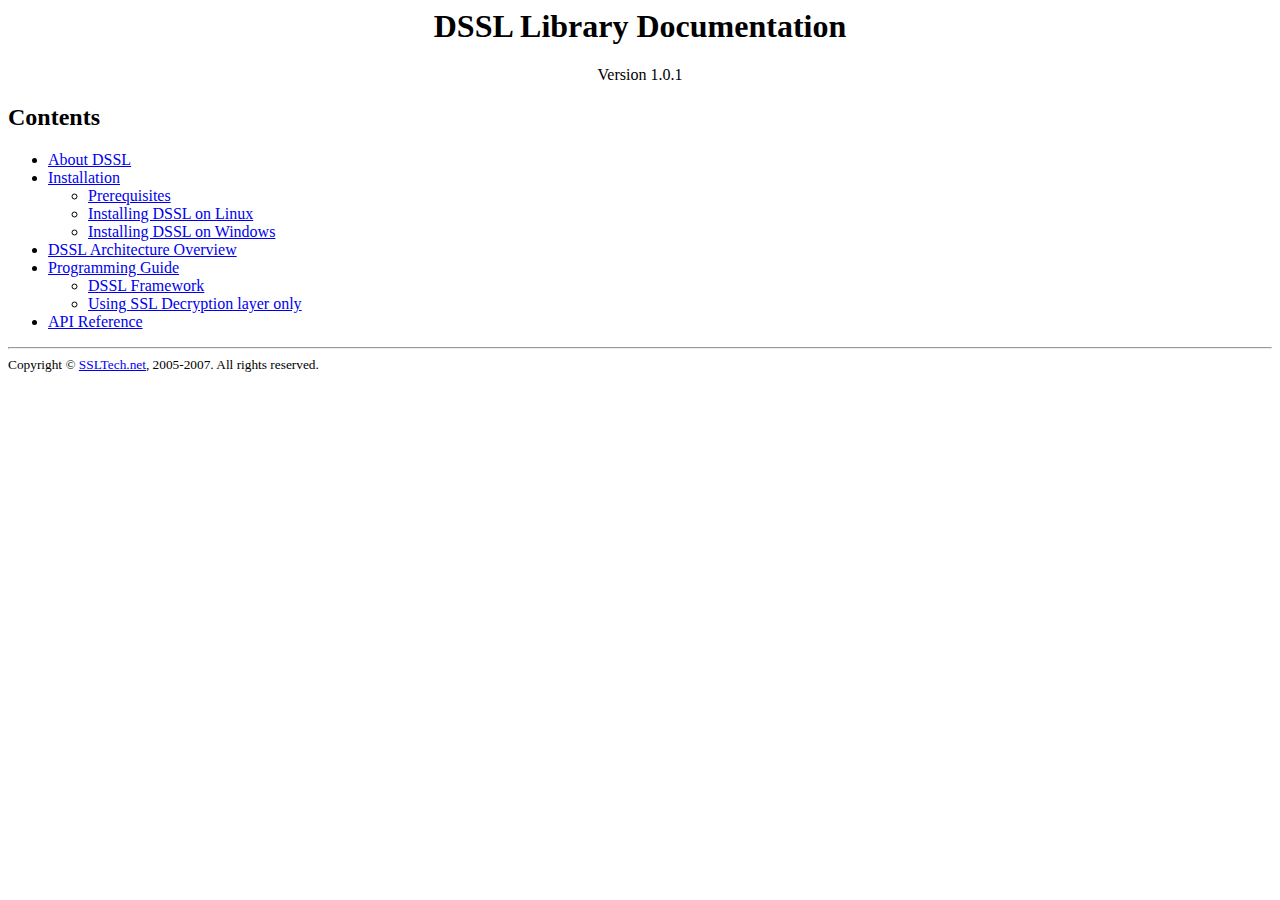
<file: dssl/docs/index.html>
<html>
	<head>
		<title>Index - DSSL Library Documentation</title>
		<meta http-equiv="Content-Type" content="text/html;charset=utf-8"/>
	</head>
	<body>
		<h1 align="center">DSSL Library Documentation</h1>
		<p align="center">Version 1.0.1</p>
		<h2>Contents</h2>
		<ul>
		<li><a href="dssl/about.html">About DSSL</a></li>
		<li><a href="dssl/install.html">Installation</a></li>
			<ul>
				<li><a href="dssl/install.html#prereq">Prerequisites</a></li>
				<li><a href="dssl/install.html#linux">Installing DSSL on Linux</a></li>
				<li><a href="dssl/install.html#windows">Installing DSSL on Windows</a></li>
			</ul>
		<li><a href="dssl/architecture.html">DSSL Architecture Overview</a></li>
		<li><a href="dssl/programming-guide.html">Programming Guide</a></li>
			<ul>
				<li><a href="dssl/programming-guide.html#framework">DSSL Framework</a></li>
				<li><a href="dssl/programming-guide.html#sslonly">Using SSL Decryption layer only</a></li>
			</ul>
		<li><a href="dssl/api.html">API Reference</a></li>
		</ul>
		<hr>
		<small>Copyright &copy; <a href="http://www.ssltech.net">SSLTech.net</a>, 2005-2007. All rights reserved.</small>
	</body>
</html>
</file>
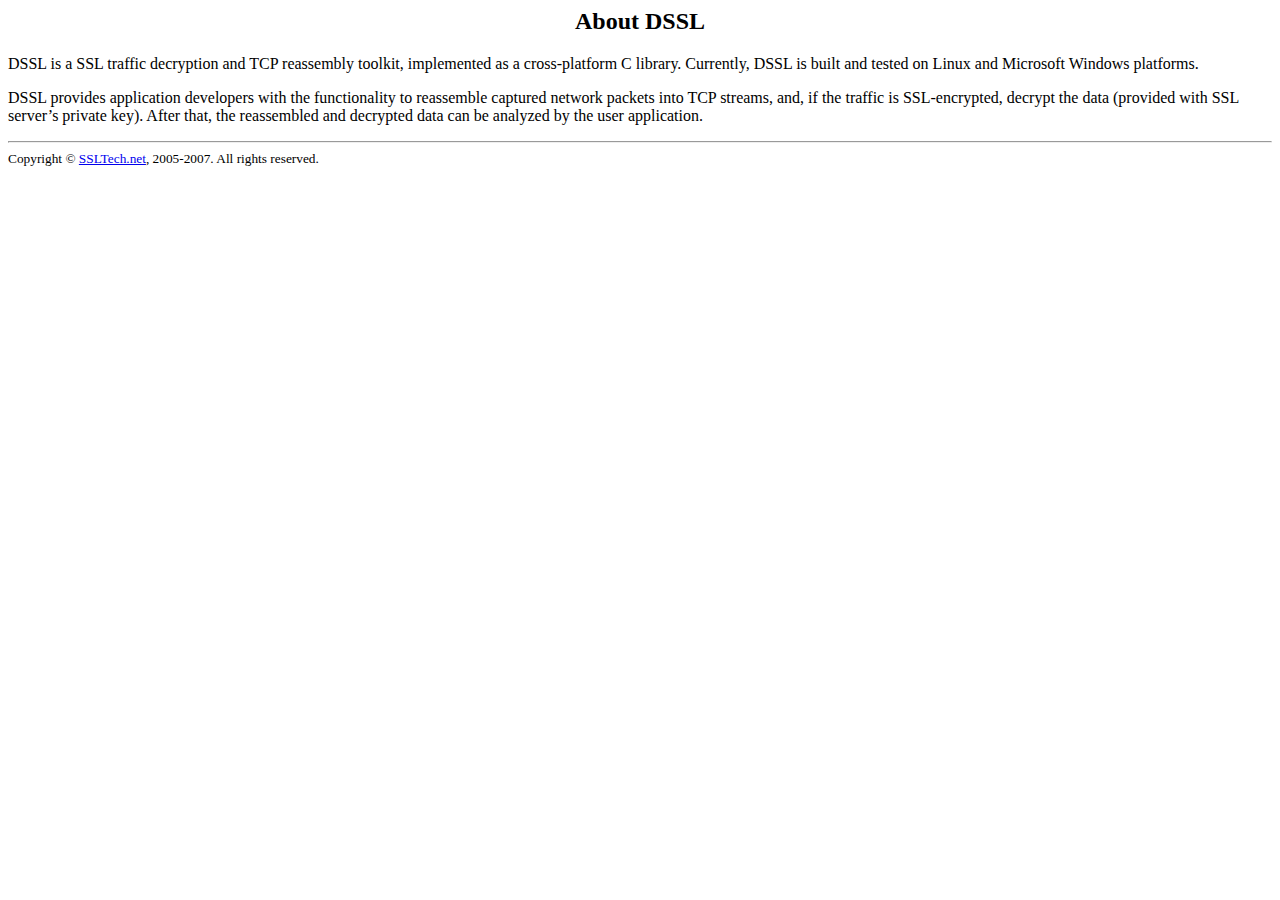
<file: dssl/docs/dssl/about.html>
<!DOCTYPE HTML PUBLIC "-//W3C//DTD HTML 4.0 Transitional//EN">
<html>
<head>
	<title>About DSSL</title>
	<meta http-equiv="Content-Type" content="text/html;charset=utf-8"/>
</head>
<body>
<h2 align="center">About DSSL</h2>
	<p>DSSL is a SSL traffic decryption and TCP reassembly toolkit, implemented as a cross-platform C library. Currently, DSSL is built and tested on Linux and Microsoft Windows platforms. </p>
	<p>DSSL provides application developers with the functionality to reassemble captured network packets into TCP streams, and, if the traffic is SSL-encrypted, decrypt the data (provided with SSL server’s private key). After that, the reassembled and decrypted data can be analyzed by the user application.</p>
<hr>
<small>Copyright &copy; <a href="http://www.ssltech.net">SSLTech.net</a>, 2005-2007. All rights reserved.</small>
</body>
</html>
</file>
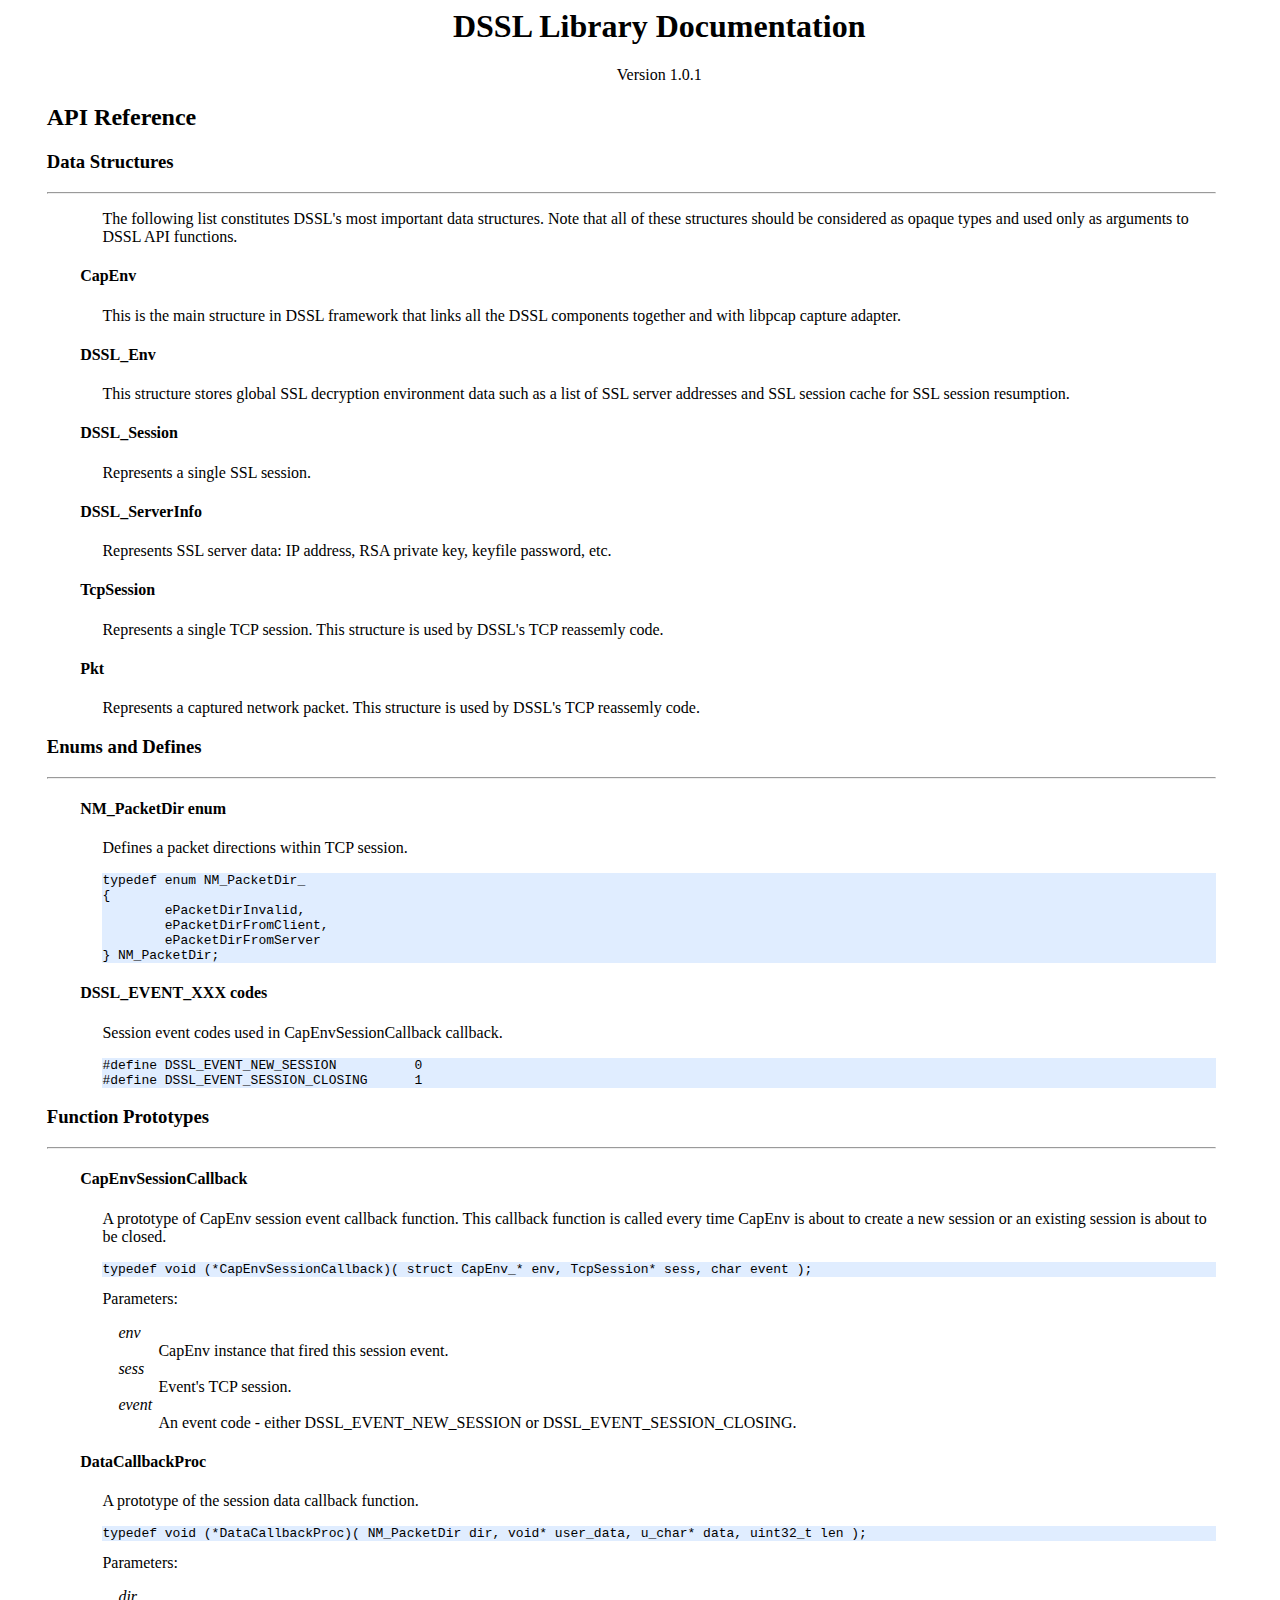
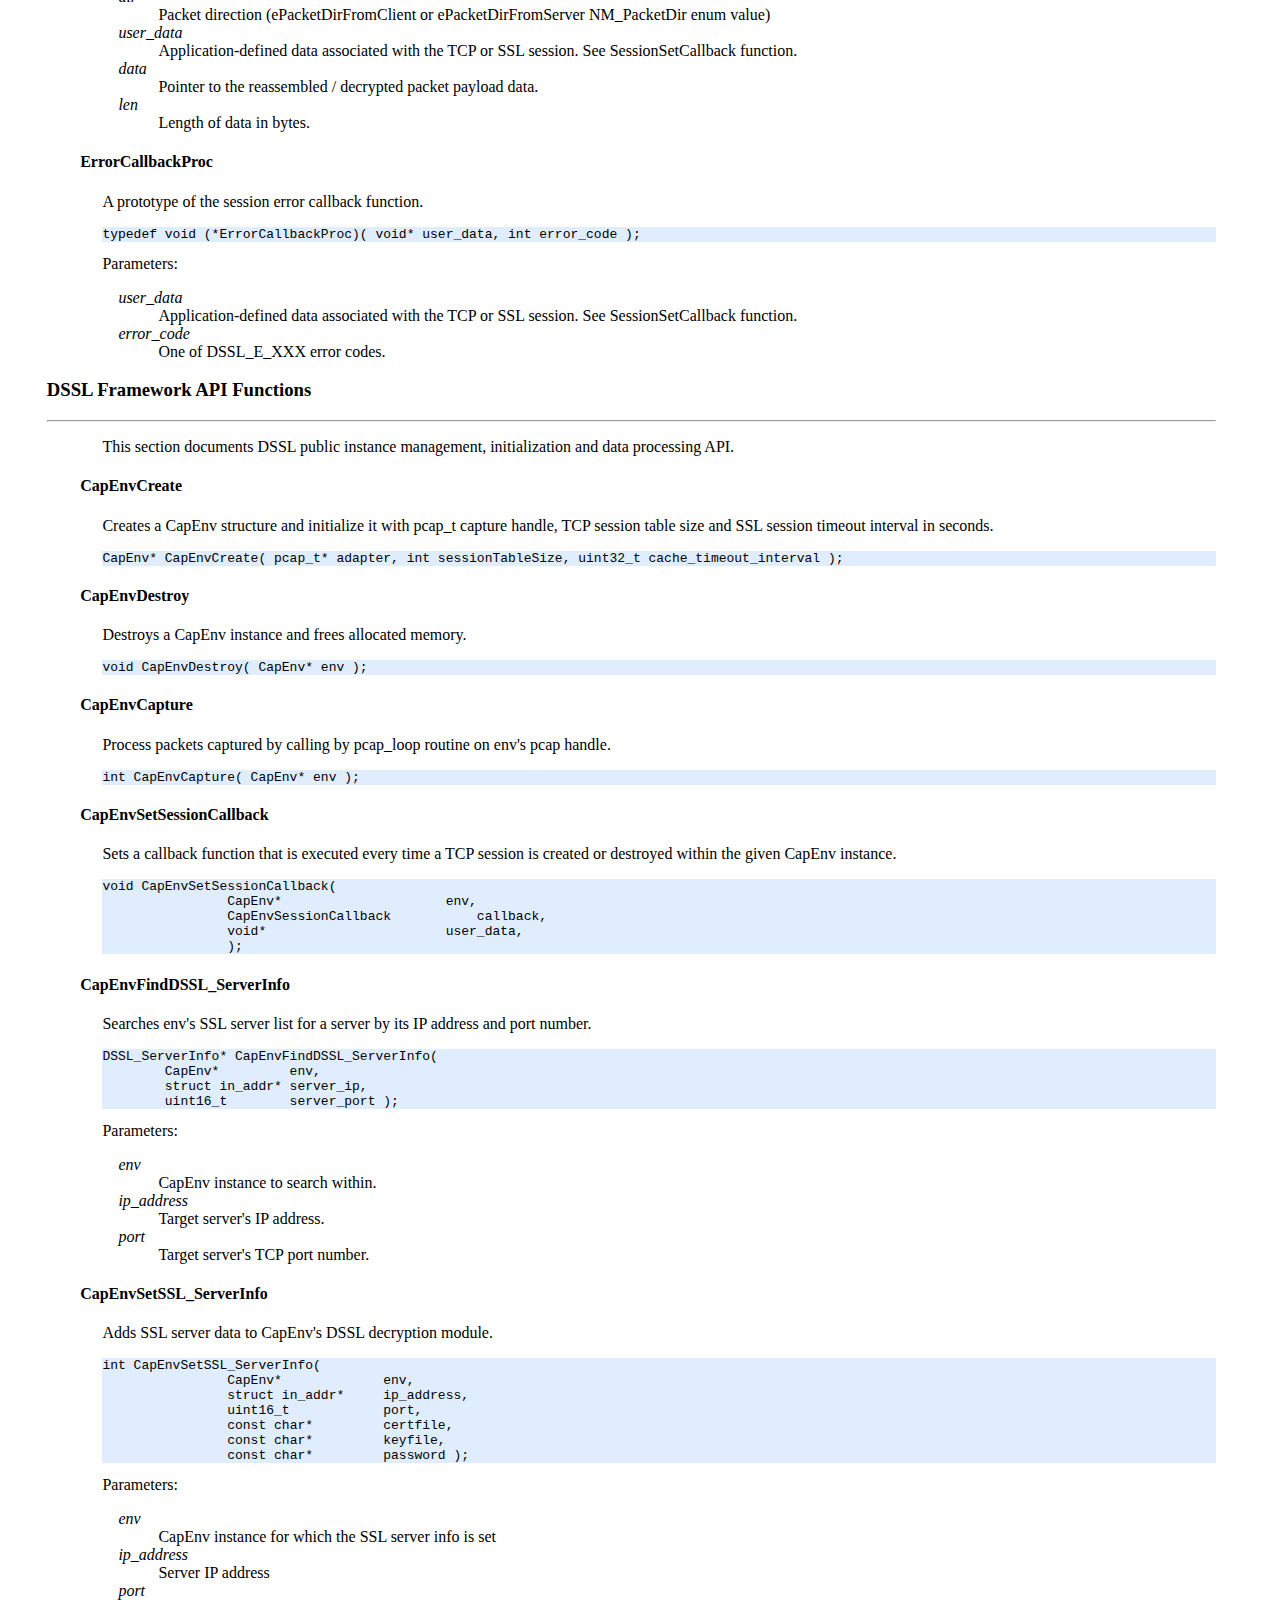
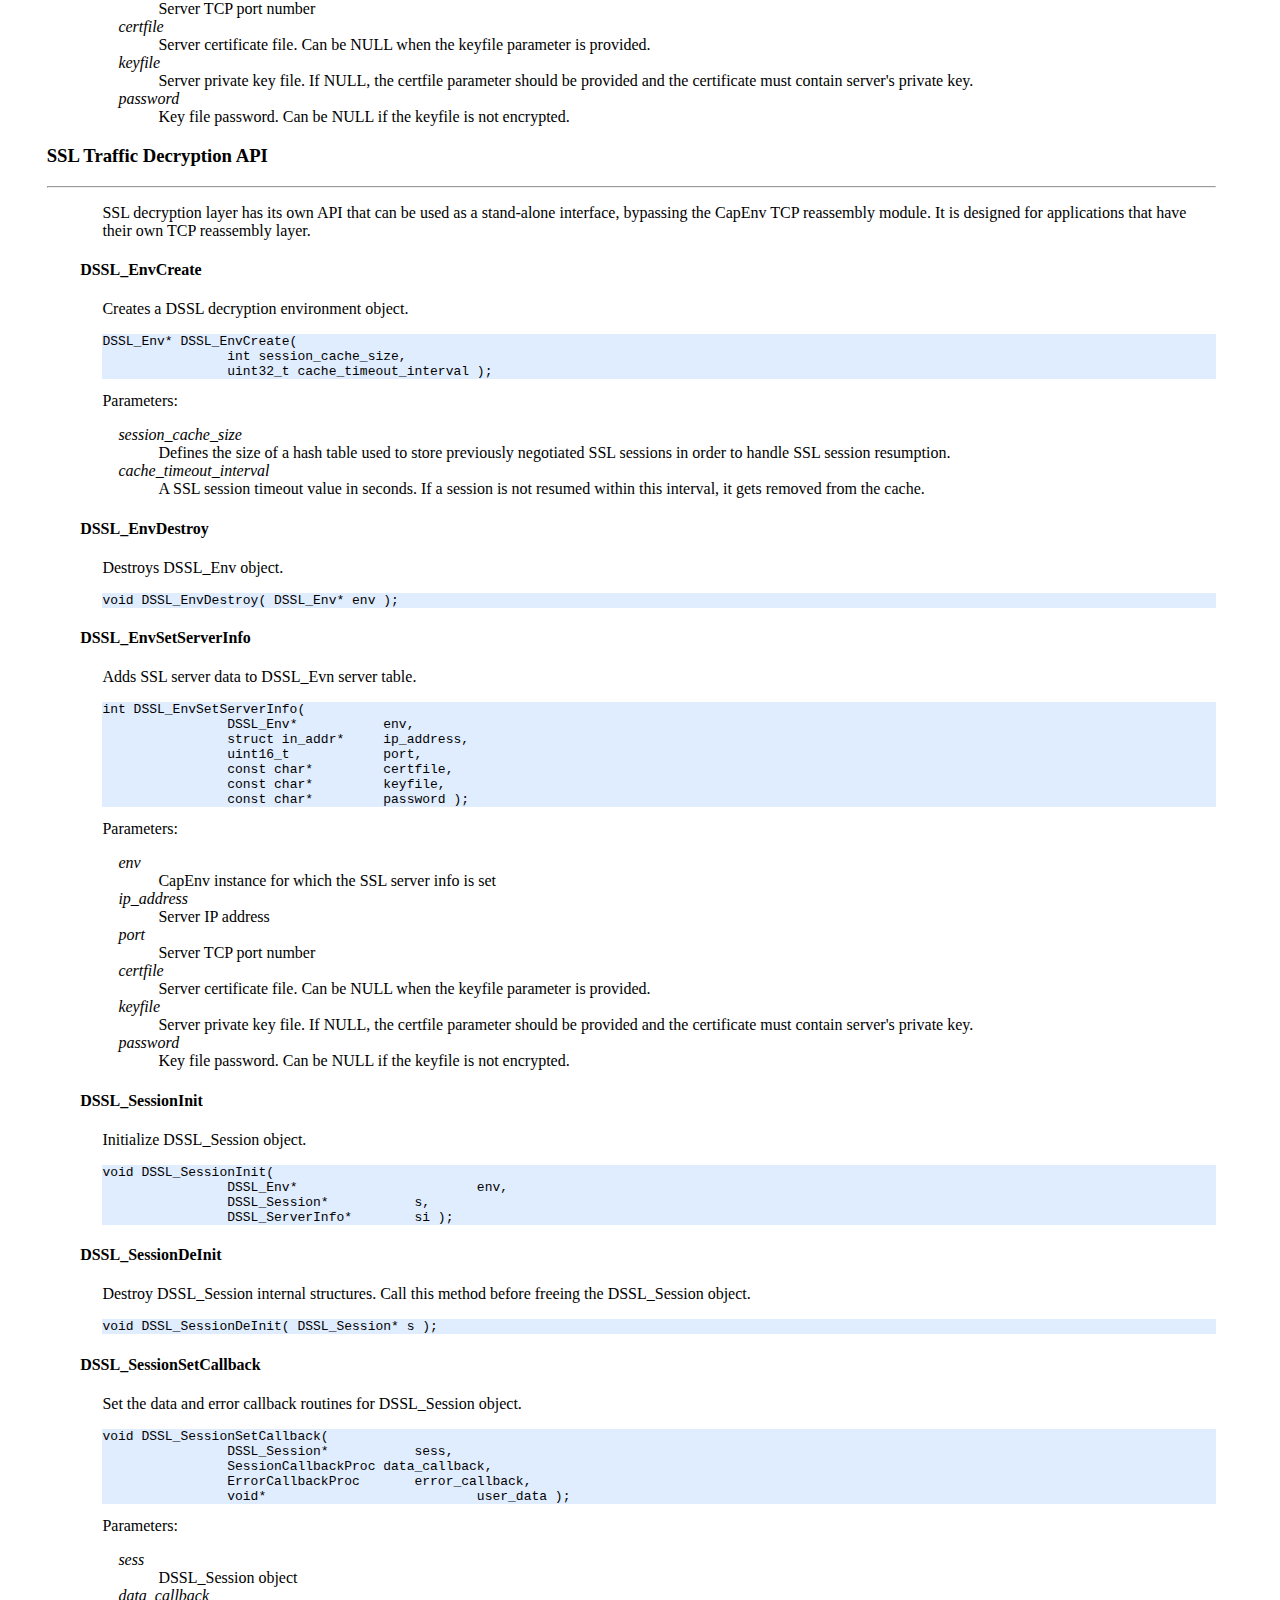
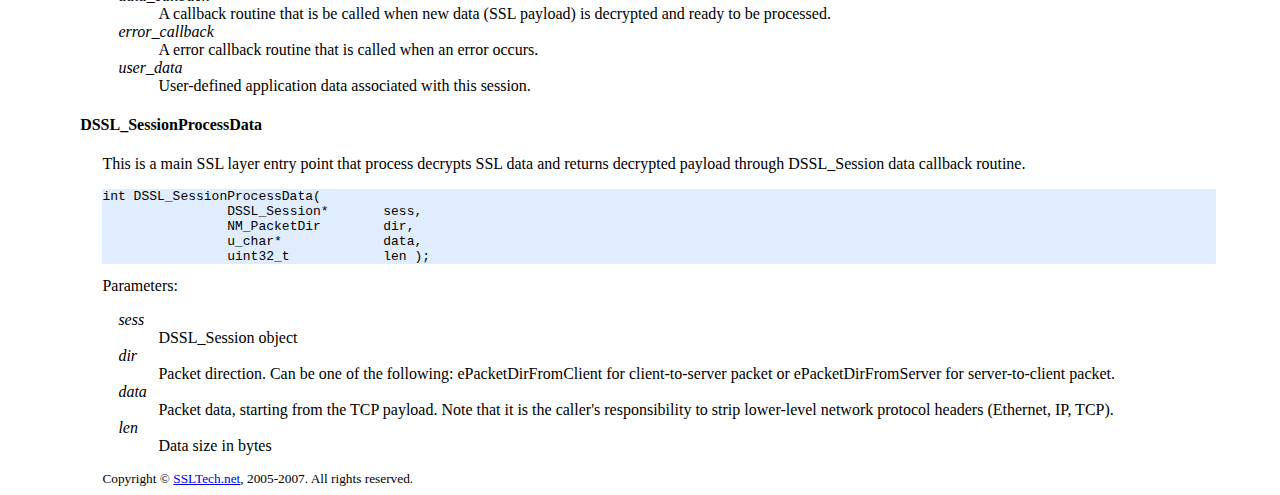
<file: dssl/docs/dssl/api.html>
<html>
<head>
	<title>About DSSL</title>
	<link rel="stylesheet" type="text/css" href="api.css"/>
	<meta http-equiv="Content-Type" content="text/html;charset=utf-8"/>
</head>
<body>
	<h1 align="center">DSSL Library Documentation</h1>
	<p align="center">Version 1.0.1</p>
<h2>API Reference</h2>
<H3>Data Structures</H3>
<HR>

<P>The following list constitutes DSSL's most important data structures. Note 
that all of these structures should be considered as opaque types and used only 
as arguments to DSSL API functions.</P>
<H4>CapEnv</H4>
<P>This is the main structure in DSSL framework that links all the DSSL 
components together and with libpcap capture adapter.</P>
<H4>DSSL_Env</H4>
<P>This structure stores global SSL decryption environment data such as a list 
of SSL server addresses and SSL session cache for SSL session resumption.</P>
<H4>DSSL_Session</H4>
<P>Represents a single SSL session.</P>
<H4>DSSL_ServerInfo</H4>
<P>Represents SSL server data: IP address, RSA private key, keyfile password, 
etc.</P>
<H4>TcpSession</H4>
<P>Represents a single TCP session. This structure is used by DSSL's TCP 
reassemly code.</P>
<H4>Pkt</H4>
<P>Represents a captured network packet. This structure is used by DSSL's TCP 
reassemly code.</P>
<H3>Enums and Defines</H3>
<HR>

<H4>NM_PacketDir enum</H4>
<P>Defines a packet directions within TCP session.</P><PRE style="BACKGROUND-COLOR: #e0edff">typedef enum NM_PacketDir_
{
	ePacketDirInvalid,
	ePacketDirFromClient,
	ePacketDirFromServer
} NM_PacketDir;</PRE>
<H4>DSSL_EVENT_XXX codes</H4>
<P>Session event codes used in CapEnvSessionCallback callback.</P><PRE style="BACKGROUND-COLOR: #e0edff">#define DSSL_EVENT_NEW_SESSION		0
#define DSSL_EVENT_SESSION_CLOSING	1</PRE>
<H3>Function Prototypes</H3>
<HR>

<H4>CapEnvSessionCallback</H4>
<P>A prototype of CapEnv session event callback function. This callback function 
is called every time CapEnv is about to create a new session or an existing 
session is about to be closed.</P><PRE style="BACKGROUND-COLOR: #e0edff">typedef void (*CapEnvSessionCallback)( struct CapEnv_* env, TcpSession* sess, char event );</PRE>
<DIV>Parameters:</DIV>
<DL>
<DT>env 
<DD>CapEnv instance that fired this session event. 
<DT>sess 
<DD>Event's TCP session. 
<DT>event 
<DD>An event code - either DSSL_EVENT_NEW_SESSION or DSSL_EVENT_SESSION_CLOSING. 
</DD></DL>
<H4>DataCallbackProc</H4>
<P>A prototype of the session data callback function.</P><PRE style="BACKGROUND-COLOR: #e0edff">typedef void (*DataCallbackProc)( NM_PacketDir dir, void* user_data, u_char* data, uint32_t len );</PRE>
<DIV>Parameters:</DIV>
<DL>
<DT>dir 
<DD>Packet direction (ePacketDirFromClient or ePacketDirFromServer NM_PacketDir 
enum value) 
<DT>user_data 
<DD>Application-defined data associated with the TCP or SSL session. See 
SessionSetCallback function. 
<DT>data 
<DD>Pointer to the reassembled / decrypted packet payload data. 
<DT>len 
<DD>Length of data in bytes. </DD></DL>
<H4>ErrorCallbackProc</H4>
<P>A prototype of the session error callback function.</P><PRE style="BACKGROUND-COLOR: #e0edff">typedef void (*ErrorCallbackProc)( void* user_data, int error_code );</PRE>
<DIV>Parameters:</DIV>
<DL>
<DT>user_data 
<DD>Application-defined data associated with the TCP or SSL session. See 
SessionSetCallback function. 
<DT>error_code 
<DD>One of DSSL_E_XXX error codes. </DD></DL>
<H3>DSSL Framework API Functions</H3>
<HR>

<P>This section documents DSSL public instance management, initialization and 
data processing API.</P>
<H4>CapEnvCreate</H4>
<P>Creates a CapEnv structure and initialize it with pcap_t capture handle, TCP 
session table size and SSL session timeout interval in seconds.</P><PRE style="BACKGROUND-COLOR: #e0edff">CapEnv* CapEnvCreate( pcap_t* adapter, int sessionTableSize, uint32_t cache_timeout_interval );</PRE>
<H4>CapEnvDestroy</H4>
<P>Destroys a CapEnv instance and frees allocated memory.</P><PRE style="BACKGROUND-COLOR: #e0edff">void CapEnvDestroy( CapEnv* env );</PRE>
<H4>CapEnvCapture</H4>
<P>Process packets captured by calling by pcap_loop routine on env's pcap 
handle.</P><PRE style="BACKGROUND-COLOR: #e0edff">int CapEnvCapture( CapEnv* env );</PRE>
<H4>CapEnvSetSessionCallback</H4>
<P>Sets a callback function that is executed every time a TCP session is created 
or destroyed within the given CapEnv instance.</P><PRE style="BACKGROUND-COLOR: #e0edff">void CapEnvSetSessionCallback( 
		CapEnv*                     env,
		CapEnvSessionCallback		callback,
		void*                       user_data,
		); </PRE>
<H4>CapEnvFindDSSL_ServerInfo</H4>
<P>Searches env's SSL server list for a server by its IP address and port 
number.</P><PRE style="BACKGROUND-COLOR: #e0edff">DSSL_ServerInfo* CapEnvFindDSSL_ServerInfo(
        CapEnv*         env,
        struct in_addr* server_ip,
        uint16_t        server_port );</PRE>
<DIV>Parameters:</DIV>
<DL>
<DT>env 
<DD>CapEnv instance to search within. 
<DT>ip_address 
<DD>Target server's IP address. 
<DT>port 
<DD>Target server's TCP port number. </DD></DL>
<H4>CapEnvSetSSL_ServerInfo</H4>
<P>Adds SSL server data to CapEnv's DSSL decryption module.</P><PRE style="BACKGROUND-COLOR: #e0edff">int CapEnvSetSSL_ServerInfo( 
		CapEnv*             env,
		struct in_addr*	    ip_address,
		uint16_t            port, 
		const char*         certfile,
		const char*         keyfile,
		const char*         password );</PRE>
<DIV>Parameters:</DIV>
<DL>
<DT>env 
<DD>CapEnv instance for which the SSL server info is set 
<DT>ip_address 
<DD>Server IP address 
<DT>port 
<DD>Server TCP port number 
<DT>certfile 
<DD>Server certificate file. Can be NULL when the keyfile parameter is provided. 

<DT>keyfile 
<DD>Server private key file. If NULL, the certfile parameter should be provided 
and the certificate must contain server's private key. 
<DT>password 
<DD>Key file password. Can be NULL if the keyfile is not encrypted. </DD></DL>
<H3>SSL Traffic Decryption API</H3>
<HR>

<P>SSL decryption layer has its own API that can be used as a stand-alone 
interface, bypassing the CapEnv TCP reassembly module. It is designed for 
applications that have their own TCP reassembly layer.</P>
<H4>DSSL_EnvCreate</H4>
<P>Creates a DSSL decryption environment object.</P><PRE style="BACKGROUND-COLOR: #e0edff">DSSL_Env* DSSL_EnvCreate(
		int session_cache_size,
		uint32_t cache_timeout_interval );</PRE>
<DIV>Parameters:</DIV>
<DL>
<DT>session_cache_size 
<DD>Defines the size of a hash table used to store previously negotiated SSL 
sessions in order to handle SSL session resumption. 
<DT>cache_timeout_interval 
<DD>A SSL session timeout value in seconds. If a session is not resumed within 
this interval, it gets removed from the cache. </DD></DL>
<H4>DSSL_EnvDestroy</H4>
<P>Destroys DSSL_Env object.</P><PRE style="BACKGROUND-COLOR: #e0edff">void DSSL_EnvDestroy( DSSL_Env* env );</PRE>
<H4>DSSL_EnvSetServerInfo</H4>
<P>Adds SSL server data to DSSL_Evn server table.</P><PRE style="BACKGROUND-COLOR: #e0edff">int DSSL_EnvSetServerInfo( 
		DSSL_Env*           env,
		struct in_addr*	    ip_address,
		uint16_t            port, 
		const char*         certfile,
		const char*         keyfile,
		const char*         password );</PRE>
<DIV>Parameters:</DIV>
<DL>
<DT>env 
<DD>CapEnv instance for which the SSL server info is set 
<DT>ip_address 
<DD>Server IP address 
<DT>port 
<DD>Server TCP port number 
<DT>certfile 
<DD>Server certificate file. Can be NULL when the keyfile parameter is provided. 

<DT>keyfile 
<DD>Server private key file. If NULL, the certfile parameter should be provided 
and the certificate must contain server's private key. 
<DT>password 
<DD>Key file password. Can be NULL if the keyfile is not encrypted. </DD></DL>
<H4>DSSL_SessionInit</H4>
<P>Initialize DSSL_Session object.</P><PRE style="BACKGROUND-COLOR: #e0edff">void DSSL_SessionInit(
		DSSL_Env*			env,
		DSSL_Session*		s,
		DSSL_ServerInfo*	si );</PRE>
<H4>DSSL_SessionDeInit</H4>
<P>Destroy DSSL_Session internal structures. Call this method before freeing the 
DSSL_Session object.</P><PRE style="BACKGROUND-COLOR: #e0edff">void DSSL_SessionDeInit( DSSL_Session* s );</PRE>
<H4>DSSL_SessionSetCallback</H4>
<P>Set the data and error callback routines for DSSL_Session object.</P><PRE style="BACKGROUND-COLOR: #e0edff">void DSSL_SessionSetCallback( 
		DSSL_Session*		sess,
		SessionCallbackProc data_callback, 
		ErrorCallbackProc	error_callback,
		void*				user_data );</PRE>
<DIV>Parameters:</DIV>
<DL>
<DT>sess 
<DD>DSSL_Session object 
<DT>data_callback 
<DD>A callback routine that is be called when new data (SSL payload) is 
decrypted and ready to be processed. 
<DT>error_callback 
<DD>A error callback routine that is called when an error occurs. 
<DT>user_data 
<DD>User-defined application data associated with this session. </DD></DL>
<H4>DSSL_SessionProcessData</H4>
<P>This is a main SSL layer entry point that process decrypts SSL data and 
returns decrypted payload through DSSL_Session data callback routine.</P><PRE style="BACKGROUND-COLOR: #e0edff">int DSSL_SessionProcessData(
		DSSL_Session*       sess,
		NM_PacketDir        dir,
		u_char*             data,
		uint32_t            len );</PRE>
<DIV>Parameters:</DIV>
<DL>
<DT>sess 
<DD>DSSL_Session object 
<DT>dir 
<DD>Packet direction. Can be one of the following: ePacketDirFromClient for 
client-to-server packet or ePacketDirFromServer for server-to-client packet. 
<DT>data 
<DD>Packet data, starting from the TCP payload. Note that it is the caller's 
responsibility to strip lower-level network protocol headers (Ethernet, IP, 
TCP). 
<DT>len 
<DD>Data size in bytes </DD></DL>
<small>Copyright &copy; <a href="http://www.ssltech.net">SSLTech.net</a>, 2005-2007. All rights reserved.</small>
</body>
</html>
</file>
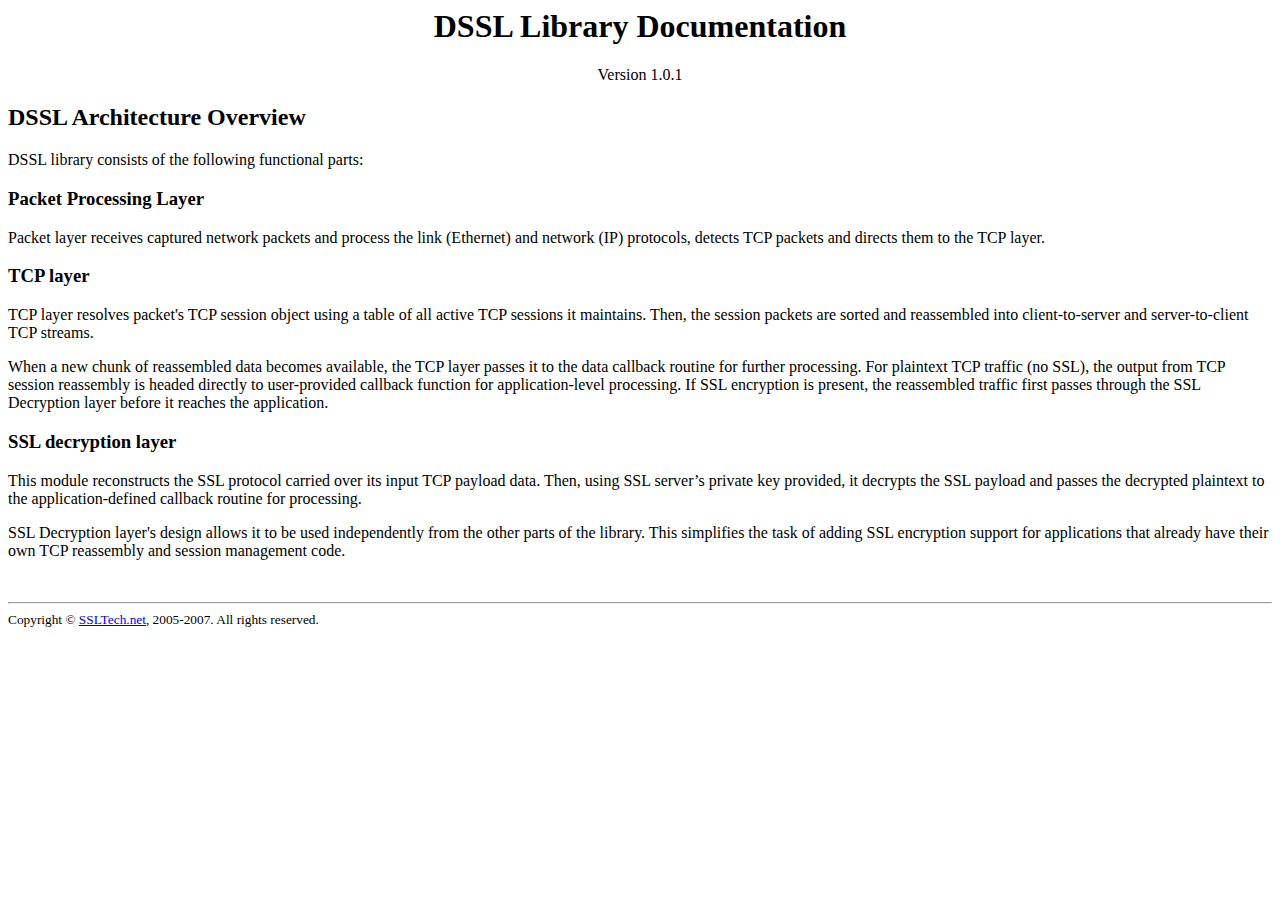
<file: dssl/docs/dssl/architecture.html>
<!DOCTYPE HTML PUBLIC "-//W3C//DTD HTML 4.0 Transitional//EN">
<html>
	<head>
		<title>Architecture Overview - DSSL Library Documentation</title>
		<meta http-equiv="Content-Type" content="text/html;charset=utf-8"/>
	</head>
	<body>
	<h1 align="center">DSSL Library Documentation</h1>
	<p align="center">Version 1.0.1</p>
	<h2>DSSL Architecture Overview</h2>
	<p>DSSL library consists of the following functional parts:</p>
	<h3>Packet Processing Layer</h3>
	<p>Packet layer receives captured network packets and process the link (Ethernet) 
	and network (IP) protocols, detects TCP packets and directs them to the TCP 
	layer.</p>
	<h3>TCP layer</h3>
	<p>TCP layer resolves packet's TCP session object using a table of all active TCP 
	sessions it maintains. Then, the session packets are sorted and reassembled 
	into client-to-server and server-to-client TCP streams.</p>
	<p>When a new chunk of reassembled data becomes available, the TCP layer passes it 
		to the data callback routine for further processing. For plaintext TCP traffic (no SSL), the output from TCP session reassembly is 
		headed directly to user-provided callback function for application-level 
		processing. If SSL encryption is present, the reassembled traffic first passes 
		through the SSL Decryption layer before it reaches the application.</p>
	<h3>SSL decryption layer</h3>
	<p>This module reconstructs the SSL protocol carried over its input TCP payload 
	data. Then, using SSL server’s private key provided, it decrypts the SSL 
	payload and passes the decrypted plaintext to the application-defined callback 
	routine for processing.</p>
	<p>SSL Decryption layer's design allows it to be used independently from the other 
		parts of the library. This simplifies the task of adding SSL encryption support 
		for applications that already have their own TCP reassembly and session 
		management code.</p>
	<br>
	<hr>
	<small>Copyright &copy; <a href="http://www.ssltech.net">SSLTech.net</a>, 2005-2007. All rights reserved.</small>
	</body>
</html>
</file>
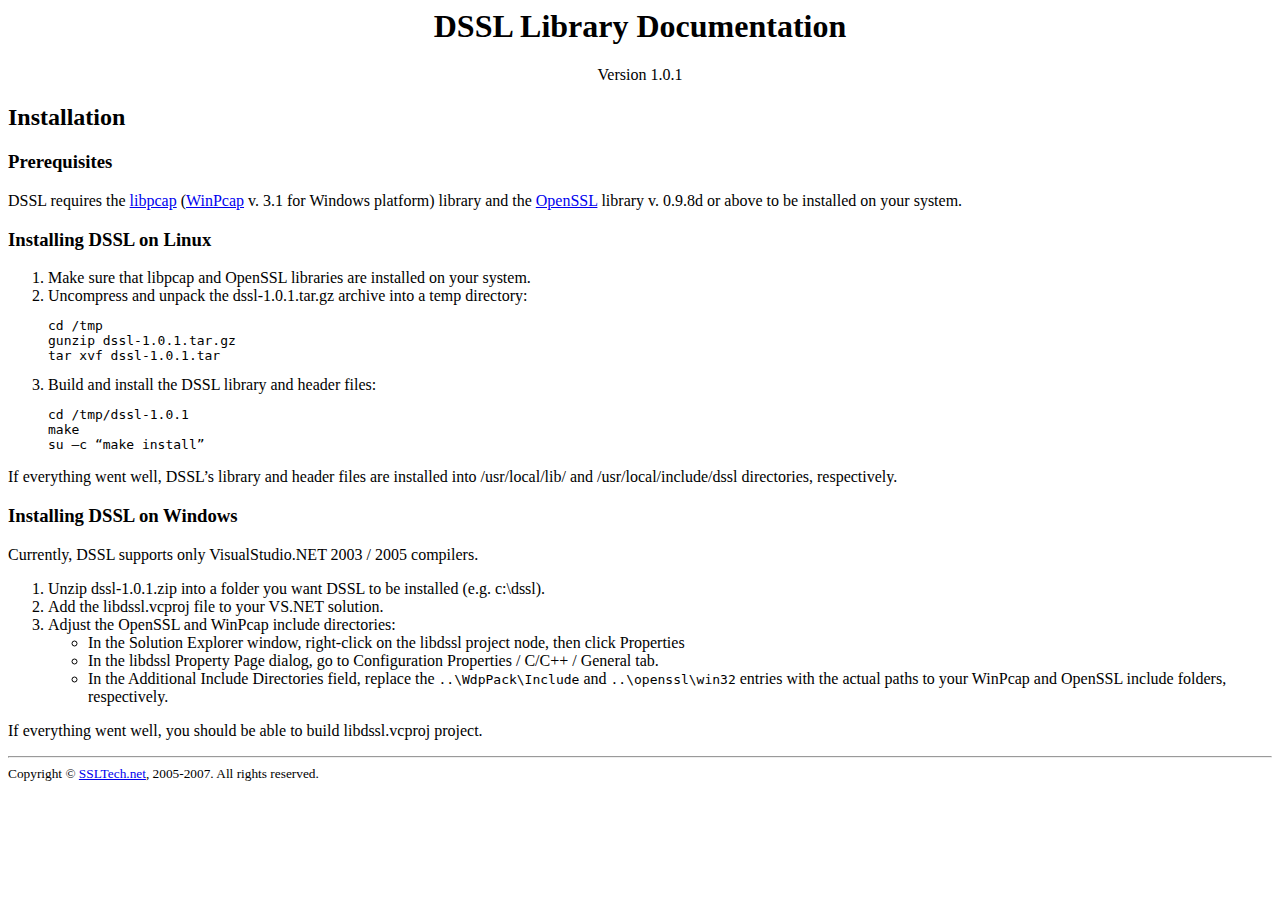
<file: dssl/docs/dssl/install.html>
<html>
<head>
	<title>Installation - DSSL Library Documentation</title>
	<meta http-equiv="Content-Type" content="text/html;charset=utf-8"/>
</head>
<body>
	<h1 align="center">DSSL Library Documentation</h1>
	<p align="center">Version 1.0.1</p>
	<h2>Installation</h2>
	<h3><a name="prereq">Prerequisites</a></h3>
	<p>DSSL requires the <a href="http://www.tcpdump.org" target="_blank">libpcap</a> 
	(<a href="http://www.winpcap.org" target="_blank">WinPcap</a> v. 3.1 for Windows platform) library and 
	the <a href="http://www.openssl.org" target="_blank">OpenSSL</a> library v. 0.9.8d or above to 
	be installed on your system.</p>
	<h3><a name="linux">Installing DSSL on Linux</a></h3>
	<ol>
		<li>Make sure that libpcap and OpenSSL libraries are installed on your system.</li>
		<li>Uncompress and unpack the dssl-1.0.1.tar.gz archive into a temp directory:
		<div><pre>cd /tmp
gunzip dssl-1.0.1.tar.gz
tar xvf dssl-1.0.1.tar</pre></div>
		</li>
		<li>Build and install the DSSL library and header files:
		<div>
		<pre>cd /tmp/dssl-1.0.1
make
su –c “make install”</pre></div></li>
	</ol>
	<p>If everything went well, DSSL’s library and header files are installed into /usr/local/lib/ and /usr/local/include/dssl directories, respectively.</p>
	
	<h3><a name="windows">Installing DSSL on Windows</a></h3>
	<p>Currently, DSSL supports only VisualStudio.NET 2003 / 2005 compilers.</p>
	<ol>
		<li>Unzip dssl-1.0.1.zip into a folder you want DSSL to be installed (e.g. c:\dssl).</li>
		<li>Add the libdssl.vcproj file to your VS.NET solution.</li>
		<li>Adjust the OpenSSL and WinPcap include directories:
			<ul>
				<li>In the Solution Explorer window, right-click on the libdssl project node, then click Properties</li>
				<li>In the libdssl Property Page dialog, go to Configuration Properties / C/C++ / General tab.</li>
				<li>In the Additional Include Directories field, replace the <code><nobr>..\WdpPack\Include</nobr></code> and 
				<code><nobr>..\openssl\win32</nobr></code> entries with the actual paths to your WinPcap and OpenSSL include folders, respectively.</li>
			</ul>
		</li>	
	</ol>
	<p>If everything went well, you should be able to build libdssl.vcproj project.</p>
<hr>
<small>Copyright &copy; <a href="http://www.ssltech.net">SSLTech.net</a>, 2005-2007. All rights reserved.</small>
</body>
</html>
</file>
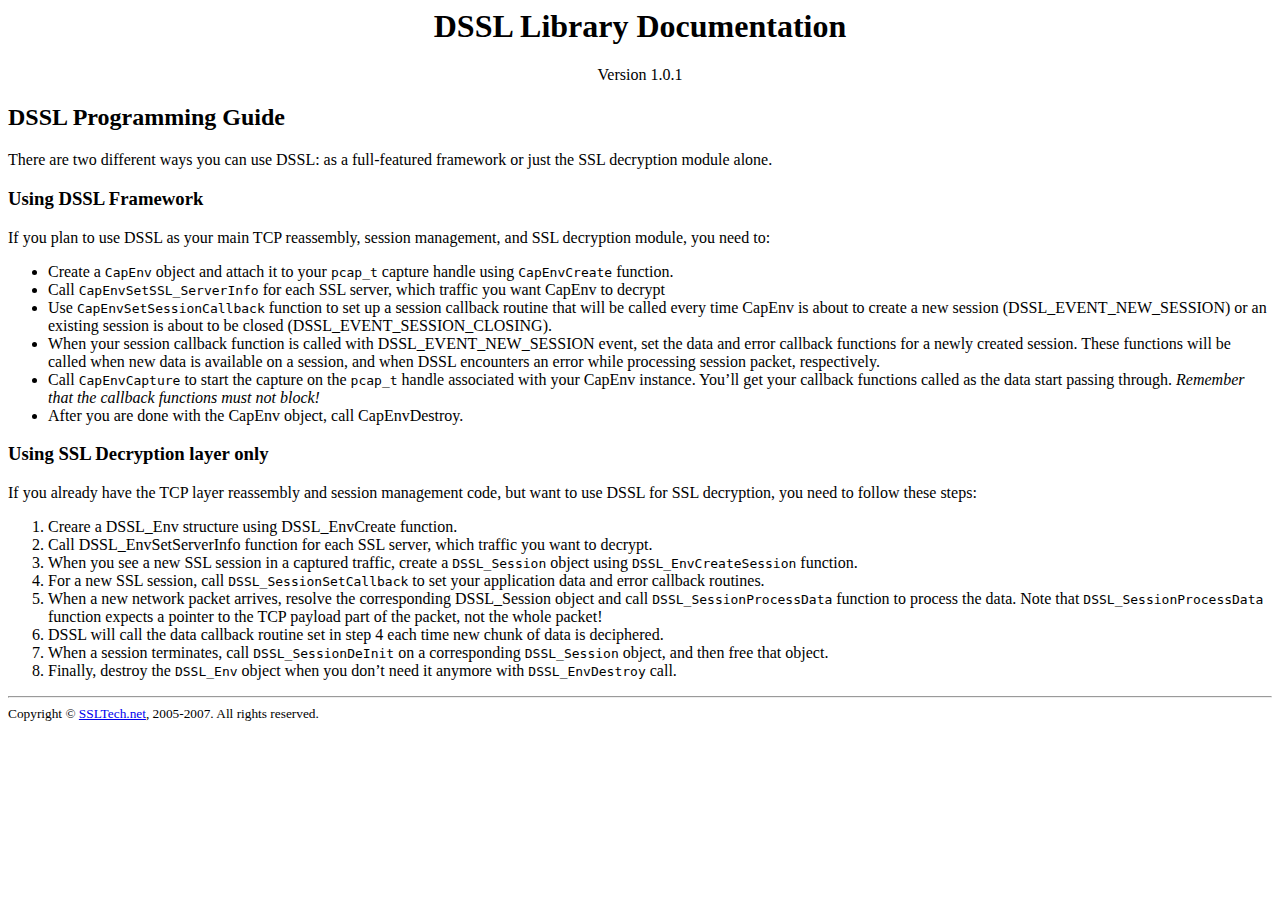
<file: dssl/docs/dssl/programming-guide.html>
<!DOCTYPE HTML PUBLIC "-//W3C//DTD HTML 4.0 Transitional//EN">
<html>
	<head>
		<title>Programming Guide - DSSL Library Documentation</title>
		<meta http-equiv="Content-Type" content="text/html;charset=utf-8"/>
	</head>
	<body>
		<h1 align="center">DSSL Library Documentation</h1>
		<p align="center">Version 1.0.1</p>
		<h2>DSSL Programming Guide</h2>
		<p>There are two different ways you can use DSSL: as a full-featured framework or just the SSL decryption 
		module alone.</p>
		<h3><a name="framework">Using DSSL Framework</a></h3>
		<p>If you plan to use DSSL as your main TCP reassembly, session management, and SSL decryption module, 
		you need to:</p>
		<ul>
			<li>Create a <code>CapEnv</code> object and attach it to your <code>pcap_t</code> capture handle 
			using <code>CapEnvCreate</code> function.</li>
			<li>Call <code>CapEnvSetSSL_ServerInfo</code> for each SSL server, which traffic you want CapEnv to decrypt</li>
			<li>Use <code>CapEnvSetSessionCallback</code> function to set up a session callback routine that will be
			called every time CapEnv is about to create a new session (DSSL_EVENT_NEW_SESSION) or an existing session 
			is about to be closed (DSSL_EVENT_SESSION_CLOSING). </li>
			<li>When your session callback function is called with DSSL_EVENT_NEW_SESSION event, 
			set the data and error callback functions for a newly created session. These functions will be called
			when new data is available on a session, and when DSSL encounters an error while processing session
			packet, respectively.</li>
			<li>Call <code>CapEnvCapture</code> to start the capture on the <code>pcap_t</code> handle associated 
			with your CapEnv instance. You’ll get your callback functions called as the data start passing through.
			<i>Remember that the callback functions must not block!</i></li>
			<li>After you are done with the CapEnv object, call CapEnvDestroy.</li>
		</ul>
		<h3><a name="sslonly">Using SSL Decryption layer only</a></h3>
			<p>If you already have the TCP layer reassembly and session management code, 
			but want to use DSSL for SSL decryption, you need to follow these steps:</p>
			<ol>
				<li>Creare a DSSL_Env structure using DSSL_EnvCreate function.</li>
				<li>Call DSSL_EnvSetServerInfo function for each SSL server, which traffic you want to decrypt.</li>
				<li>When you see a new SSL session in a captured traffic, create a <code>DSSL_Session</code> object using 
				<code>DSSL_EnvCreateSession</code> function.</li>
				<li>For a new SSL session, call <code>DSSL_SessionSetCallback</code> to set 
				your application data and error callback routines.</li>
				<li>When a new network packet arrives, resolve the corresponding DSSL_Session object and call 
				<code>DSSL_SessionProcessData</code> function to process the data. 
				Note that <code>DSSL_SessionProcessData</code> function expects a pointer to the TCP payload part 
				of the packet, not the whole packet!</li>
				<li>DSSL will call the data callback routine set in step 4 each time new chunk of data is deciphered.</li>
				<li>When a session terminates, call <code>DSSL_SessionDeInit</code> on a corresponding 
				<code>DSSL_Session</code> object, and then free that object.</li>
				<li>Finally, destroy the <code>DSSL_Env</code> object when you don’t need it anymore with
				<code>DSSL_EnvDestroy</code> call.</li>
		</ol>
		<hr>
		<small>Copyright &copy; <a href="http://www.ssltech.net">SSLTech.net</a>, 2005-2007. All rights reserved.</small>
	</body>
</html>
</file>
<file: dssl/docs/dssl/api.css>
BODY {
	margin-left : 8%;
	margin-right : 5%;
}

H2 {
	margin-left : -5%;
}

H3 {
	margin-left : -5%;
}

H4 {
	margin-left : -2%;
}

HR
{
	margin-left : -5%;
}

DL {
	padding-left : 1em;
}
DT {
	font-style:italic
}
</file>
